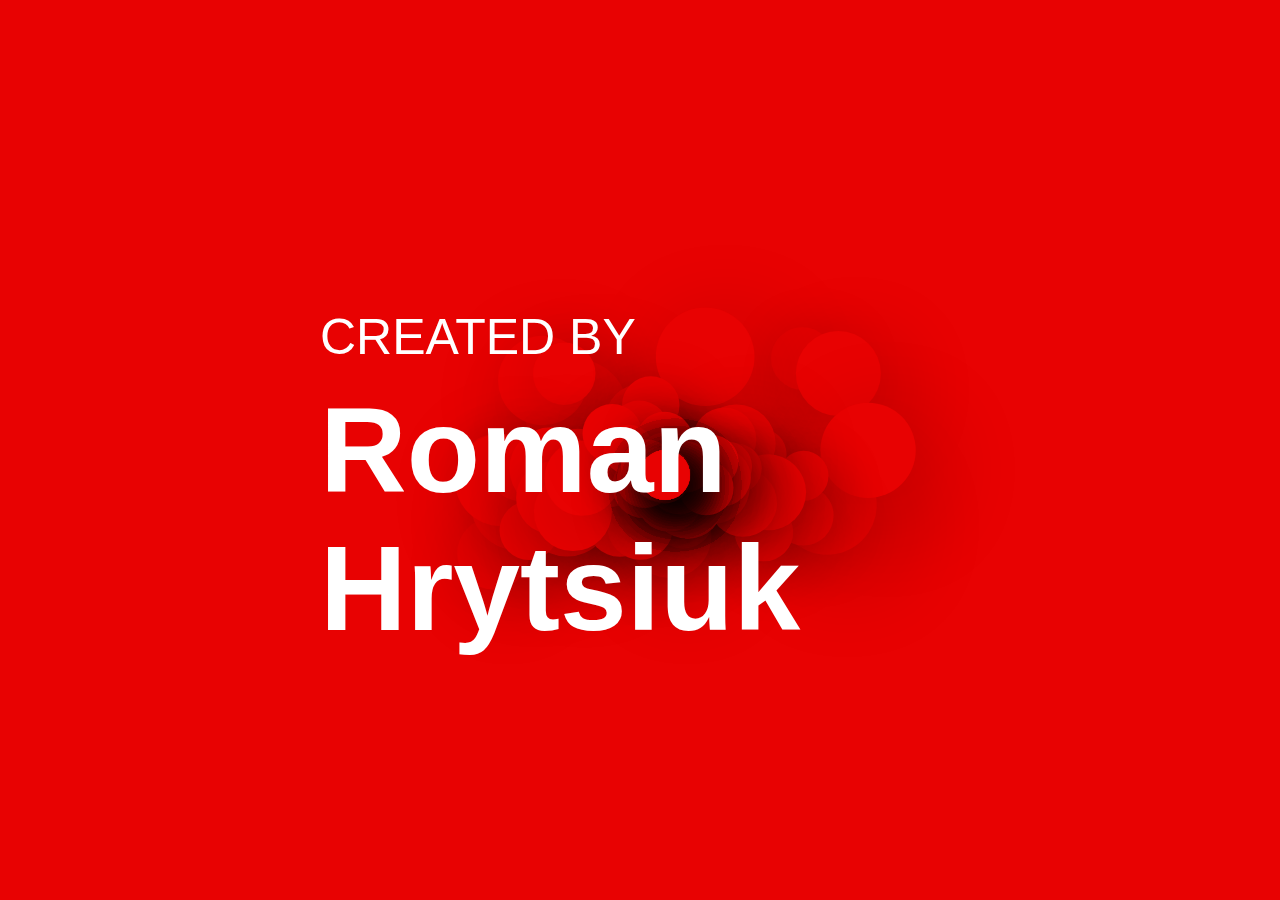
<file: index.html>
<!DOCTYPE html>
<html lang="en">
<head>
    <meta charset="UTF-8">
    <meta name="viewport" content="width=device-width, initial-scale=1.0">
    <link rel="stylesheet" href="./styles.css">
    <title>Document</title>
</head>
<body>
    <div class="container">
        <h1>
            <span>created by</span>
            <br>
            Roman Hrytsiuk
        </h1>
    </div>

    <script src="./anime.min.js"></script>
    <script src="./app.js"></script>
</body>
</html>
</file>
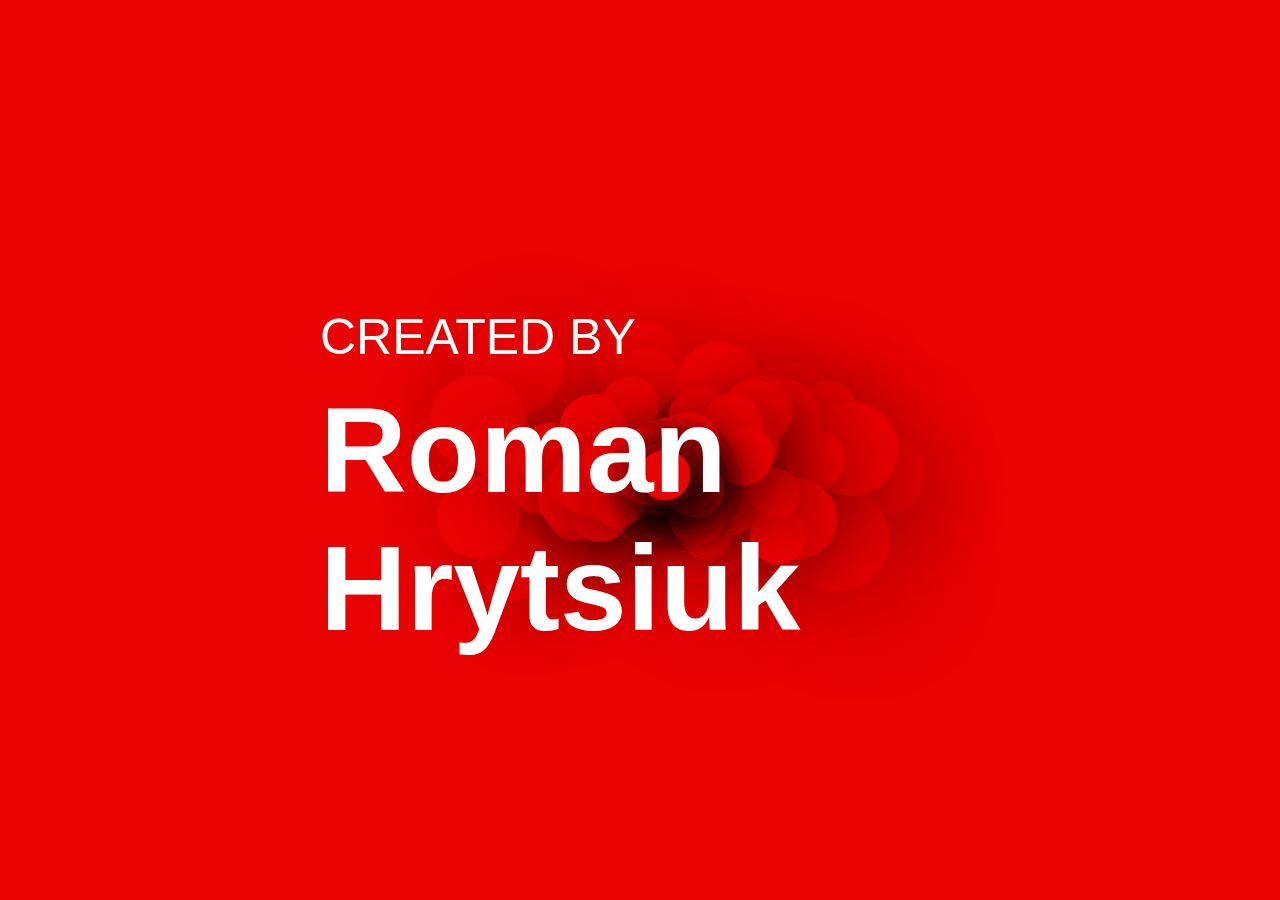
<file: circles/index.html>
<!DOCTYPE html>
<html lang="en">
<head>
    <meta charset="UTF-8">
    <meta name="viewport" content="width=device-width, initial-scale=1.0">
    <link rel="stylesheet" href="./styles.css">
    <title>Document</title>
</head>
<body>
    <div class="container">
        <h1>
            <span>created by</span>
            <br>
            Roman Hrytsiuk
        </h1>
    </div>

    <script src="../anime.min.js"></script>
    <script src="./app.js"></script>
</body>
</html>
</file>
<file: styles.css>
* {
    margin: 0;
    padding: 0;
    font-family: 'Roboto', sans-serif;
}

body {
    min-height: 100vh;
    background: #e80202;
    display: flex;
    align-items: center;
    justify-content: center;
    overflow-x: hidden;
}

h1 {
    font-size: 120px;
    color: #FFF;
    position: absolute;
    z-index: 100;
    transform: translate(-50%, -50%);
}

h1 span {
    font-size: 50px;
    font-weight: 300;
    text-transform: uppercase;
}

.block {
    position: absolute;
    width: 50px;
    height: 50px;
    border-radius: 50%;
    background: #e80202;
    box-shadow: 10px 10px 50px rgba(0, 0, 0, 0.2);
}
</file>
<file: circles/styles.css>
* {
    margin: 0;
    padding: 0;
    font-family: 'Roboto', sans-serif;
}

body {
    min-height: 100vh;
    background: #e80202;
    display: flex;
    align-items: center;
    justify-content: center;
    overflow: hidden;
}

h1 {
    font-size: 120px;
    color: #FFF;
    position: absolute;
    z-index: 100;
    transform: translate(-50%, -50%);
}

h1 span {
    font-size: 50px;
    font-weight: 300;
    text-transform: uppercase;
}

.block {
    position: absolute;
    width: 50px;
    height: 50px;
    border-radius: 50%;
    background: #e80202;
    box-shadow: 10px 10px 50px rgba(0, 0, 0, 0.2);
}
</file>
